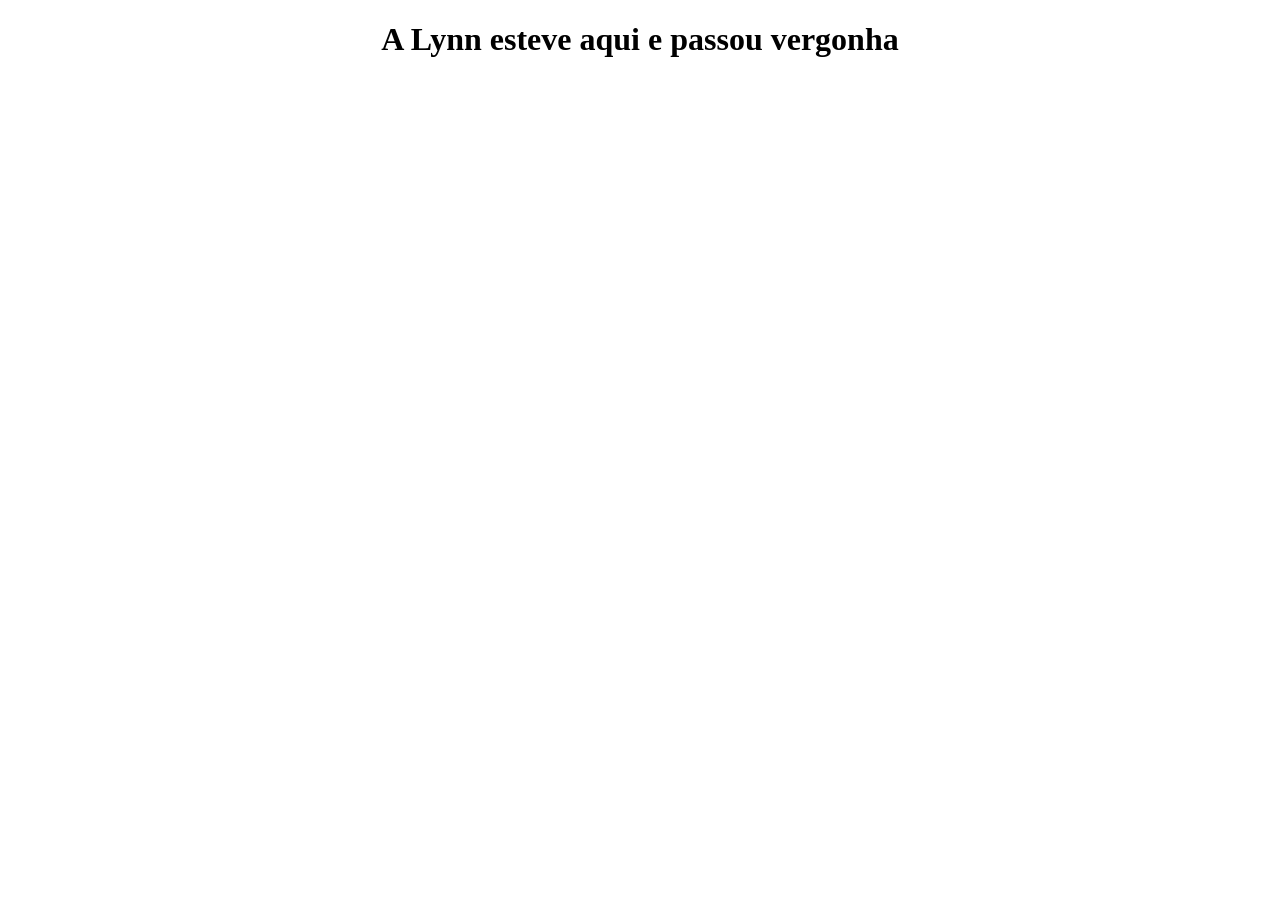
<file: pages/login.html>
<!DOCTYPE html>
<html lang="en">
<head>
    <meta charset="UTF-8">
    <meta name="viewport" content="width=device-width, initial-scale=1.0">
    <title>Document</title>
    <link rel="stylesheet" href="../assets/css/login.css">
</head>
<body>

    <h1>A Lynn esteve aqui e passou vergonha</h1>
    
</body>
</html>
</file>
<file: assets/css/login.css>
h1{
    text-align: center;
}
</file>
